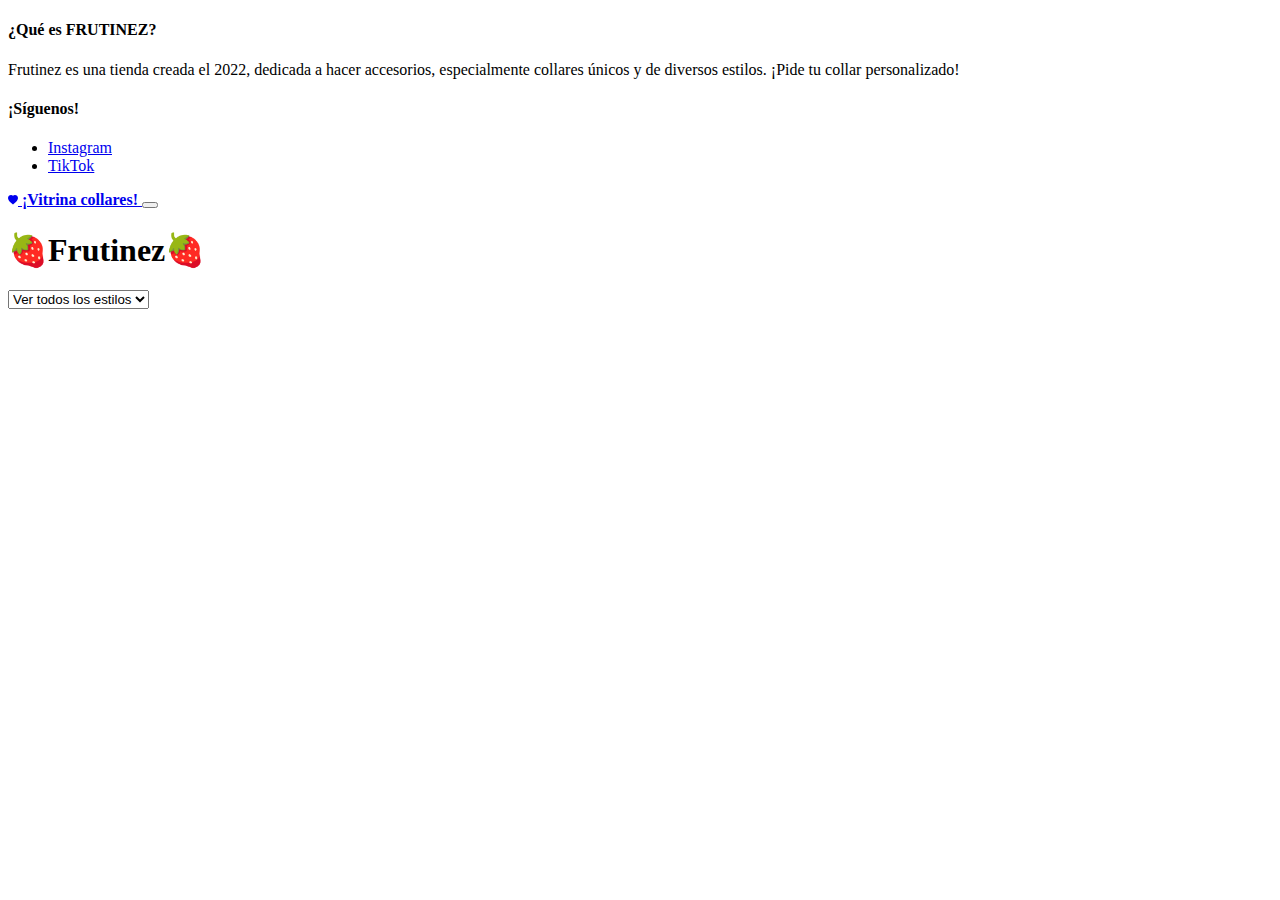
<file: index.html>
<!DOCTYPE html>
<html lang="es">
    <head>
        <meta charset="utf-8" />
        <meta name="viewport" content="width=device-width, initial-scale=1" />
        <title>🍓Frutinez🍓</title>
        <!--El CSS de Bootstrap-->
        <link href="https://cdn.jsdelivr.net/npm/bootstrap@5.3.2/dist/css/bootstrap.min.css" rel="stylesheet" integrity="sha384-T3c6CoIi6uLrA9TneNEoa7RxnatzjcDSCmG1MXxSR1GAsXEV/Dwwykc2MPK8M2HN" crossorigin="anonymous" />
       <link rel="stylesheet"  href="style.css">

    </head>
    <body class="bg-danger bg-opacity-10">
        <div class="collapse bg-danger" id="navbarHeader">
            <div class="container">
                <div class="row">
                    <div class="col-sm-8 col-md-7 py-4 text-white">
                        <h4>¿Qué es FRUTINEZ?</h4>
                        <p class="text-white">
                            Frutinez es una tienda creada el 2022, dedicada a hacer accesorios, especialmente collares únicos y de diversos estilos. ¡Pide tu collar personalizado!
                        </p>
                    </div>
                    <div class="col-sm-4 offset-md-1 py-4 text-white">
                        <h4>¡Síguenos!</h4>
                        <ul class="list-unstyled">
                            <li><a href="https://www.instagram.com/frutinez/" class="text-white">Instagram</a></li>
                            <li><a href="https://www.tiktok.com/@frutinez" class="text-white">TikTok</a></li>
                            
                        </ul>
                    </div>
                </div>
            </div>
        </div>
        <div class="navbar navbar-dark bg-danger shadow-sm">
            <div class="container">
                <a href="#" class="navbar-brand d-flex align-items-center">
                    <svg xmlns="http://www.w3.org/2000/svg" width="10" height="10" fill="currentColor" class="bi bi-heart-fill" viewBox="0 0 16 16">
  <path fill-rule="evenodd" d="M8 1.314C12.438-3.248 23.534 4.735 8 15-7.534 4.736 3.562-3.248 8 1.314"/>
</svg>
                    <strong> ¡Vitrina collares!</strong>
                </a>
                <button class="navbar-toggler" type="button" data-bs-toggle="collapse" data-bs-target="#navbarHeader" aria-controls="navbarHeader" aria-expanded="false" aria-label="Toggle navigation">
                    <span class="navbar-toggler-icon"></span>
                </button>
            </div>
        </div>
        <header class="container">
            <h1 class="display-1 my-3"></h1>
            <select class="form-select my-3">
                <option value="todos"> Ver todos los estilos </option>
                <option value="perlas">Estilo Coquette</option>
                <option value="colores">Estilo Colorido</option>
                <option value="punk">Estilo Punk/Gótico</option>
            </select>

           


        </header>
        <div class="container text-center">
            <main class="row row-cols-2 row-cols-sm3 row-cols-md-4 row-cols-lg-6 g-2 g-lg-3"></main>

           
            <script src="https://cdn.jsdelivr.net/npm/bootstrap@5.3.2/dist/js/bootstrap.bundle.min.js" integrity="sha384-C6RzsynM9kWDrMNeT87bh95OGNyZPhcTNXj1NW7RuBCsyN/o0jlpcV8Qyq46cDfL" crossorigin="anonymous"></script>
        </div>

        <script>
            //unas variables que no varían, que son constantes:
            const nombre = "🍓Frutinez🍓";

            const autoria = document.querySelector("h1");

            autoria.innerHTML = nombre;

            const principal = document.querySelector("main");

            const seleccion = document.querySelector("select");

            //acá voy por el JSON

            async function astros() {
                const consulta = await fetch("https://raw.githubusercontent.com/dyubow/dno-web-ev3/refs/heads/main/datos.json");
                const data = await consulta.json();
                console.log(data);

                data.forEach((d, i) => (principal.innerHTML += `
                    <div class="${d.signo} col mb-3">
                    <div class="card h-100 bg-warning shadow-sm"> 
                     <img src="https://dyubow.github.io/dno-web-ev3/imgs/${d.foto}"class="card-img-top" alt="${d.precio}">
                    <div class="card-body">
                    <p class="card-text">
                     <a href="single.html?data=${i}" class="link-light link-offset-2 link-offset-3-hover link-underline link-underline-opacity-0 link-underline-opacity-75-hover stretched-link">${d.nombre}
                    </a></p>

        <div class="d-flex justify-content-center ">
                
                                
             <small class="text-body-secondary">${d.precio}</small>
              </div>

            </div>
            </div>
            </div>         
                   `));

                seleccionables()
            }

            astros().catch((error) => console.error(error));

            //lo que sigue es una función que ejecuto dentro de astros()

            var valor;
            function seleccionables() {
                seleccion.addEventListener("change", (e) => {
                    document.querySelectorAll(".col").forEach((t) => t.classList.add("d-none"));
                    valor = e.target.value;
                    if (valor !== "todos") {
                        document.querySelectorAll(`.${valor}`).forEach((t) => t.classList.remove("d-none"));
                    } else {
                        document.querySelectorAll("div").forEach((t) => t.classList.remove("d-none"));
                    }
                });
            }
        </script>
    </body>
</html>
</file>
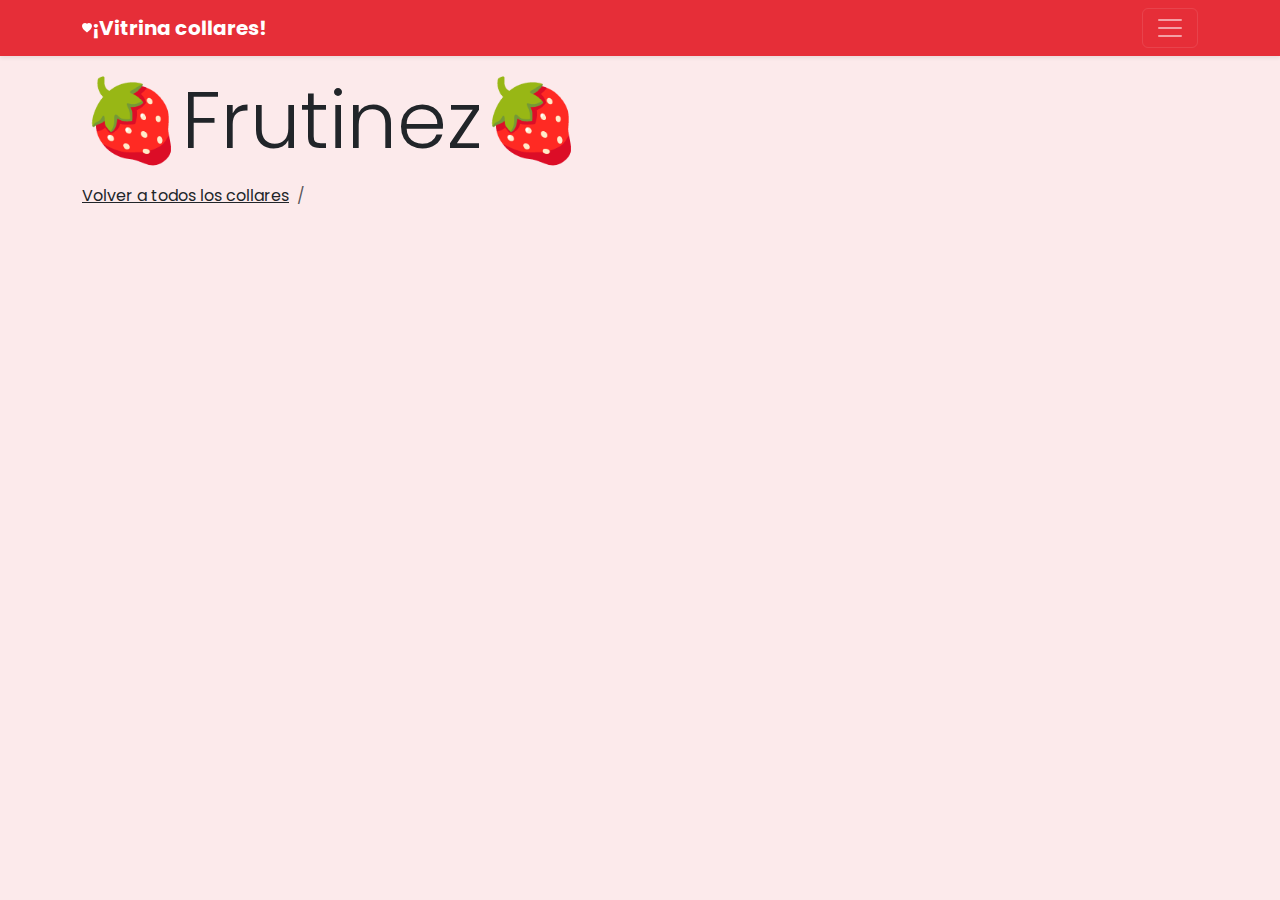
<file: single.html>
<!DOCTYPE html>
<html lang="es">
    <head>
        <meta charset="utf-8" />
        <meta name="viewport" content="width=device-width, initial-scale=1" />
        <title>🍓Frutinez🍓</title>
        <link href="https://cdn.jsdelivr.net/npm/bootstrap@5.3.3/dist/css/bootstrap.min.css" rel="stylesheet" integrity="sha384-QWTKZyjpPEjISv5WaRU9OFeRpok6YctnYmDr5pNlyT2bRjXh0JMhjY6hW+ALEwIH" crossorigin="anonymous" />
        <link rel="stylesheet" type="text/css" href="style.css">
    </head>
    <body class="bg-danger bg-opacity-10">
        <div class="collapse bg-danger" id="navbarHeader">
            <div class="container">
                <div class="row">
                    <div class="col-sm-8 col-md-7 py-4 text-white">
                        <h4>¿Qué es FRUTINEZ?</h4>
                        <p class="text-white">
                            Frutinez es una tienda creada el 2022, dedicada a hacer accesorios, especialmente collares únicos y de diversos estilos. ¡Pide tu collar personalizado!
                        </p>
                    </div>
                    <div class="col-sm-4 offset-md-1 py-4 text-white">
                        <h4>¡Síguenos!</h4>
                        <ul class="list-unstyled">
                            <li><a href="https://www.instagram.com/frutinez/" target="_blank" class="text-white">Instagram</a></li>
                            <li><a href="https://www.tiktok.com/@frutinez" target="_blank" class="text-white">TikTok</a></li>
                            
                        </ul>
                    </div>
                </div>
            </div>
        </div>
        <div class="navbar navbar-dark bg-danger shadow-sm">
            <div class="container">
                <a href="#" class="navbar-brand d-flex align-items-center">
                    <svg xmlns="http://www.w3.org/2000/svg" width="10" height="10" fill="currentColor" class="bi bi-heart-fill" viewBox="0 0 16 16">
  <path fill-rule="evenodd" d="M8 1.314C12.438-3.248 23.534 4.735 8 15-7.534 4.736 3.562-3.248 8 1.314"/>
</svg>
                    <strong>  ¡Vitrina collares!</strong>
                </a>
                <button class="navbar-toggler" type="button" data-bs-toggle="collapse" data-bs-target="#navbarHeader" aria-controls="navbarHeader" aria-expanded="false" aria-label="Toggle navigation">
                    <span class="navbar-toggler-icon"></span>
                </button>
            </div>
        </div>
        <header class="container">

  <h1 class="display-1 my-3"></h1>

            <nav aria-label="breadcrumb">
  <ol class="breadcrumb">
    <li class="breadcrumb-item"><a href="index.html" class="link-dark  ">Volver a todos los collares</a></li>
    <li class="breadcrumb-item active" aria-current="page" id="otracosa">  </li>
  </ol>
</nav>


          
             
        </header>

        <div class="container">
            <div class="row">
                <main class="col-lg-8 me-auto"></main>
           
            <script src="https://cdn.jsdelivr.net/npm/bootstrap@5.3.2/dist/js/bootstrap.bundle.min.js" integrity="sha384-C6RzsynM9kWDrMNeT87bh95OGNyZPhcTNXj1NW7RuBCsyN/o0jlpcV8Qyq46cDfL" crossorigin="anonymous"></script>
        </div>

                <script>
                    //vamos a buscar un dato

                    var x = new URLSearchParams(window.location.search).get("data");

                    const autoria = document.querySelector("h1");
                    const titulo = document.querySelector("#otracosa");

                    autoria.innerHTML = '<a href="index.html" class="link-dark link-underline-light link-underline-opacity-0 link-underline-opacity-10-hover">🍓Frutinez🍓</a>';

                    const principal = document.querySelector("main");

                    const seleccion = document.querySelector("select");

                    //acá voy por el JSON

                    async function astros() {
                        const consulta = await fetch("https://raw.githubusercontent.com/dyubow/dno-web-ev3/refs/heads/main/datos.json");
                        const data = await consulta.json();
                        console.log(data);

                        if (x) {

                            titulo.innerHTML = `${data[x].nombre}`

                            principal.innerHTML += `<h2 class"mt-4 text" >${data[x].nombre}</h2>
                            <p class="text-danger">${data[x].precio} </p>
                            <p>${data[x].desc}</p>
                            

<div id="carouselExample" class="carousel slide">
  <div class="carousel-inner">
    <div class="carousel-item active">
      <img src="https://dyubow.github.io/dno-web-ev3/imgs/${data[x].fotos[0]}" class="d-block w-100" alt="...">
    </div>
    <div class="carousel-item">
      <img src="https://dyubow.github.io/dno-web-ev3/imgs/${data[x].fotos[1]}" class="d-block w-100" alt="...">
    </div>
      <div class="carousel-item">
      <img src="https://dyubow.github.io/dno-web-ev3/imgs/${data[x].fotos[2]}" class="d-block w-100" alt="...">
    </div>
  </div>
  <button class="carousel-control-prev" type="button" data-bs-target="#carouselExample" data-bs-slide="prev">
    <span class="carousel-control-prev-icon" aria-hidden="true"></span>
    <span class="visually-hidden">Previous</span>
  </button>
  <button class="carousel-control-next" type="button" data-bs-target="#carouselExample" data-bs-slide="next">
    <span class="carousel-control-next-icon" aria-hidden="true"></span>
    <span class="visually-hidden">Next</span>
  </button>
</div>

                            `;

                        } else {
                            window.location.href = "index.html";
                        }
                    }
                    astros().catch((error) => console.error(error));
                </script>
            </div>
        </div>
    </body>
</html>
</file>
<file: style.css>
/* predefiniciones de lo que utiliza bootstrap */
@import url('https://fonts.googleapis.com/css2?family=Poppins:ital,wght@0,100;0,200;0,300;0,400;0,500;0,600;0,700;0,800;0,900;1,100;1,200;1,300;1,400;1,500;1,600;1,700;1,800;1,900&display=swap');
:root
{
  --bs-danger-rgb: 230, 46, 56; /*cambiado a rojo*/
  --bs-warning-rgb: 242, 110, 134; /*cambiado a rosa*/
  --bs-font-sans-serif:"Poppins", sans-serif;
  --bs-body-font-family: var(--bs-font-sans-serif);
  
}
</file>
